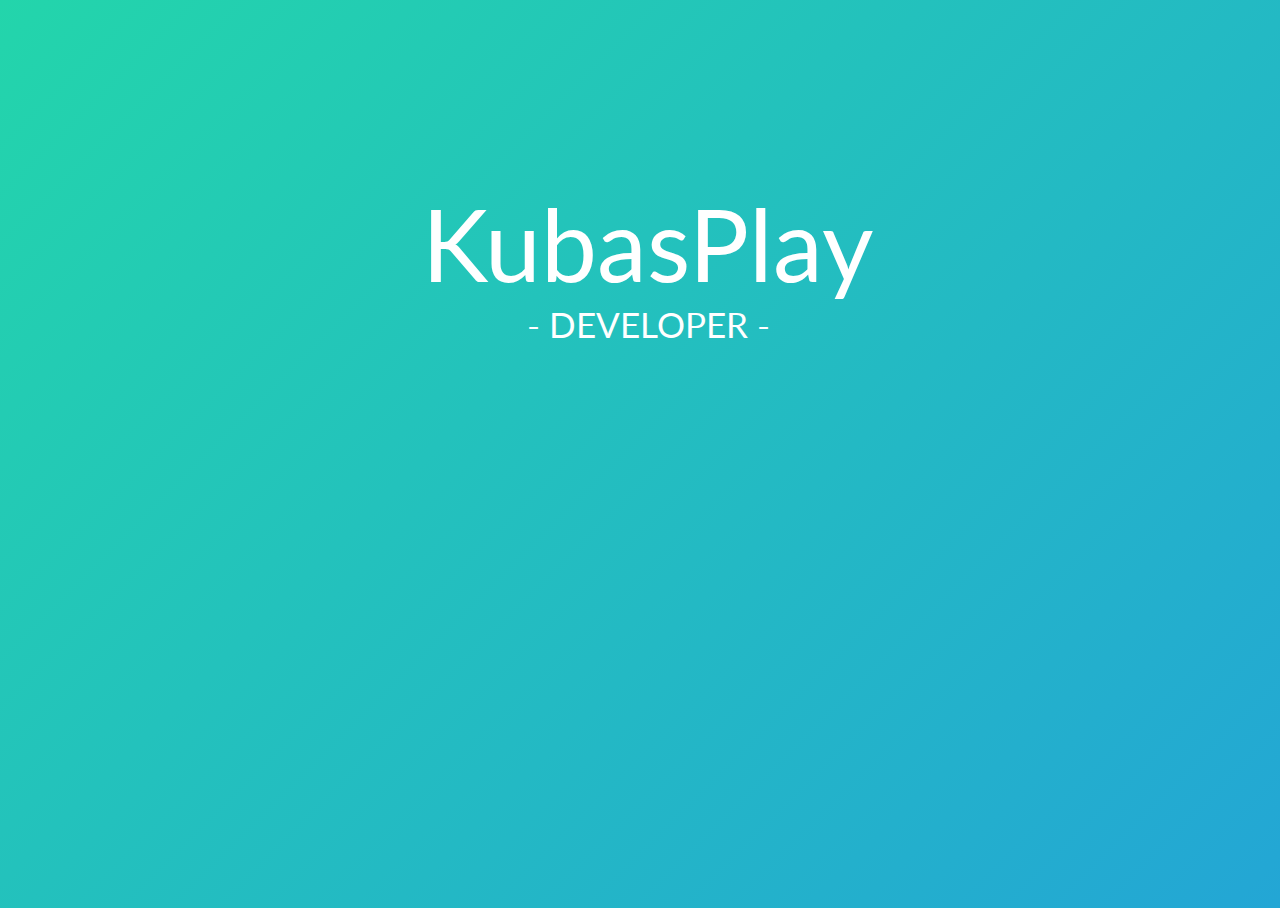
<file: index.html>
<!DOCTYPE html>
<html lang="pl">
<head>
<link rel="stylesheet" href="style.css">
<link href='https://fonts.googleapis.com/css?family=Lato' rel='stylesheet'>
<title>KubasPlay DEV</title>
</head>

<body>
</br></br></br></br></br></br>
<center>
	<h1>KubasPlay</h1>
	<h3>- DEVELOPER -</h3>

</center>


</body>
</html>
</file>
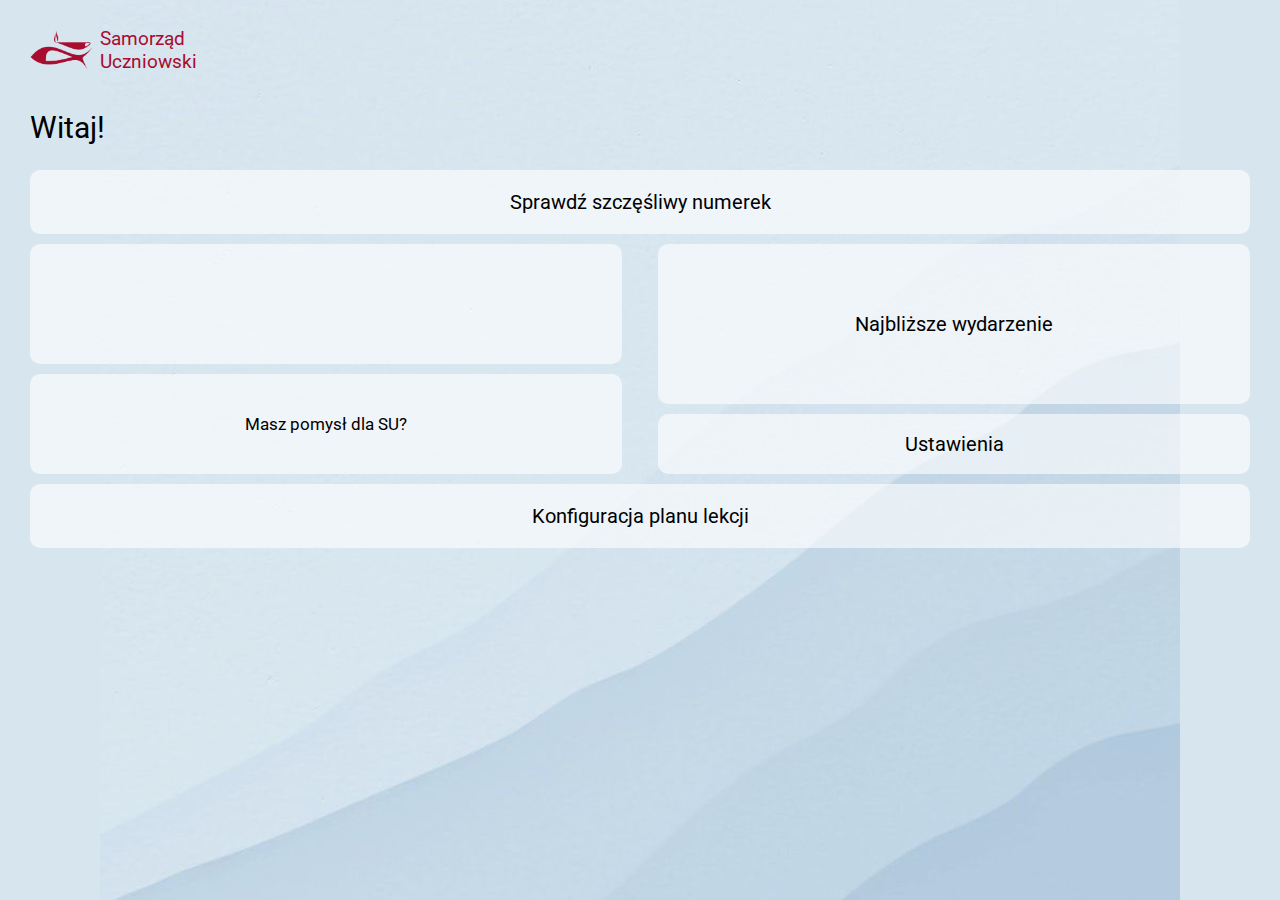
<file: IPSU/index.html>
<!DOCTYPE html>
<html lang="pl">

<head>
    <link rel="stylesheet" href="style.css">
    <meta name="viewport" content="width=device-width, initial-scale=1.0">
    <link rel="preconnect" href="https://fonts.googleapis.com">
    <link rel="preconnect" href="https://fonts.gstatic.com" crossorigin>
    <link href="https://fonts.googleapis.com/css2?family=Roboto:wght@100;300&display=swap" rel="stylesheet">
</head>

<body onLoad="loadBoxes();">

<div class="logo" id="logo">
    <img src="logo.png" height="100%">
    <p>Samorząd<br>Uczniowski</p>
</div>

<div class="boxes" id="boxes">
    <div class="user-data" id="user-data">
        Witaj!
    </div>

    <div class="wide-box" id="szczesliwynumerek" onClick="openModal('szczesliwynumerek-page');">
        Sprawdź szczęśliwy numerek
    </div>

    <div class="wrapper">
        <div class="left">
            <div class="box1" id="lekcja">
                
            </div>
            <div class="box2" id="propozycje">
                Masz pomysł dla SU?
            </div>
        </div>

        <div class="right">
            <div class="box3" id="kalendarz">
                Najbliższe wydarzenie
            </div>
            <div class="box4" id="ustawienia" onClick="openModal('settings-page');">
                Ustawienia
            </div>
        </div>
    </div>

    <div class="wide-box" id="timetable-config" onClick="openModal('timetable-config-page');">
        Konfiguracja planu lekcji
    </div>

</div>

<div class="modal" id="settings-page">
    <div class="modal-content">
        <div class="modal-heading">
            <img src="close.png" onClick="closeModal();">
            <p>Ustawienia</p>
        </div>
        <h2>Informacje o Tobie</h2>
        <h3>Dodaj swoje imię, nazwisko oraz klasę, aby otrzymywać bardziej spersonalizowane informacje.</h3>
        <form onSubmit="return changeData();">
            <input type="text" class="text-input" id="fname" placeholder="Imię" autocomplete="off" required><br>
            <input type="text" class="text-input" id="sname" placeholder="Nazwisko" autocomplete="off" required><br>
            <select class="text-input" id="class" required>
                <option value="none" selected hidden>- Wybierz klasę -</option>
                <option value="7a">7a</option>
                <option value="8a">8a</option>
                <option value="8b">8b</option>
                <option value="1lo">1 LO</option>
                <option value="2lo">2 LO</option>
                <option value="3lo">3 LO</option>
                <option value="4lo">4 LO</option>
            </select><br>
            <center>
                <input type="submit" value="Zapisz" class="save-btn">
                <p class="datareset" onClick="resetData();">Zresetuj wszystkie dane</p>
            </center>
        </form>
    </div>
</div>

<div class="modal" id="szczesliwynumerek-page">
    <div class="modal-content">
        <div class="modal-heading">
            <img src="close.png" onClick="closeModal();">
            <p>Szczęśliwy numerek</p>
        </div>
        <div id="lnToday"></div>
        <div id="lnTomorrow"></div>
        <center>
        <br>
        <h3 id="tomorrowsln">Szczęśliwe numerki na następny dzień<br>po godz. 15:00</h3>
        </center>
    </div>
</div>

<div class="modal" id="timetable-config-page">
    <div class="modal-content">
        <div class="modal-heading">
            <img src="close.png" onClick="closeModal();">
            <p>Konfiguracja</p>
        </div>
        <h2>Konfiguracja planu lekcji</h2>
        <h3>Spójrz na plan lekcji i wybierz wszystkie grupy, do których należysz</h3>
    </div>
</div>

</body>




</html>

<script src="luckynumbers.js"></script>

<script>
var today = new Date();
var tomorrow = new Date(today)
tomorrow.setDate(tomorrow.getDate() + 1)

hour = today.getHours();
dd = String(today.getDate()).padStart(2, '0');
mm = String(today.getMonth() + 1).padStart(2, '0'); //January is 0!
yyyy = today.getFullYear();
today = dd + '.' + mm + '.' + yyyy;

dd = String(tomorrow.getDate()).padStart(2, '0');
mm = String(tomorrow.getMonth() + 1).padStart(2, '0'); //January is 0!
yyyy = tomorrow.getFullYear();
tomorrow = dd + '.' + mm + '.' + yyyy;


luckynumbers = JSON.parse(luckynumbers);

if (luckynumbers[today] != undefined) {
    ln = luckynumbers[today]
    lnToday = "<h2>"+today+"</h2> <table> <tr> <td>7A</td> <td>"+ln["7a"]+"</td> </tr> <tr> <td>8A</td> <td>"+ln["8a"]+"</td> </tr> <tr> <td>8B</td> <td>"+ln["8b"]+"</td> </tr> <tr> <td>1 LO</td> <td>"+ln["1lo"]+"</td> </tr> <tr> <td>2 LO</td> <td>"+ln["2lo"]+"</td> </tr> <tr> <td>3 LO</td> <td>"+ln["3lo"]+"</td> </tr> <tr> <td>4 LO</td> <td>"+ln["4lo"]+"</td> </tr> </table>"
} else {
    lnToday = "<h2><center>Dzisiaj nie ma szczęśliwych numerków!</center></h2>"
}
if (luckynumbers[tomorrow] != undefined && hour >= 15) {
    ln = luckynumbers[tomorrow]
    lnTomorrow = "<h2>"+tomorrow+"</h2> <table> <tr> <td>7A</td> <td>"+ln["7a"]+"</td> </tr> <tr> <td>8A</td> <td>"+ln["8a"]+"</td> </tr> <tr> <td>8B</td> <td>"+ln["8b"]+"</td> </tr> <tr> <td>1 LO</td> <td>"+ln["1lo"]+"</td> </tr> <tr> <td>2 LO</td> <td>"+ln["2lo"]+"</td> </tr> <tr> <td>3 LO</td> <td>"+ln["3lo"]+"</td> </tr> <tr> <td>4 LO</td> <td>"+ln["4lo"]+"</td> </tr> </table>"
    document.getElementById("tomorrowsln").innerHTML = "";
} else if (luckynumbers[tomorrow] != undefined) {
    document.getElementById("tomorrowsln").innerHTML = "Szczęśliwe numerki na następny dzień<br>po godz. 15:00";
    lnTomorrow = ""
} else {
    lnTomorrow = ""
    document.getElementById("tomorrowsln").innerHTML = "";
}

if (luckynumbers[today] == undefined && luckynumbers[tomorrow] == undefined) {
    lnToday = "<h2><center>Brak szczęśliwych numerków!</center></h2>"
    lnTomorrow = ""
    document.getElementById("tomorrowsln").innerHTML = "";
}

document.getElementById("lnToday").innerHTML = lnToday;
document.getElementById("lnTomorrow").innerHTML = lnTomorrow;

if (localStorage.getItem("fname") != null) {
    document.getElementById("user-data").innerHTML = "Witaj, "+localStorage.getItem("fname")+"!";
    document.getElementById("fname").value = localStorage.getItem("fname") 
}
if (localStorage.getItem("sname") != null) {
    document.getElementById("sname").value = localStorage.getItem("sname");
}
if (localStorage.getItem("class") != null) {
    document.getElementById("class").value = localStorage.getItem("class");
}

function loadBoxes() {
    document.getElementById("boxes").style.opacity = "100%";
}

function openModal(modalName) {
    modal = document.getElementById(modalName);
    modal.style.display = "block";
}

function closeModal() {
    modal.style.display = "none";
}

window.onclick = function(event) {
  if (event.target == modal) {
    modal.style.display = "none";
  }
}

function changeData() {
    localStorage.setItem("fname", document.getElementById("fname").value);
    localStorage.setItem("sname", document.getElementById("sname").value);
    localStorage.setItem("class", document.getElementById("class").value);
    closeModal();
    window.location.reload();
}

function resetData() {
    if (confirm("Czy na pewno chcesz usunąć wszystkie dane?")) {
        localStorage.removeItem("fname");
        localStorage.removeItem("sname");
        localStorage.removeItem("class");
        window.location.reload();
    }
}


</script>
</file>
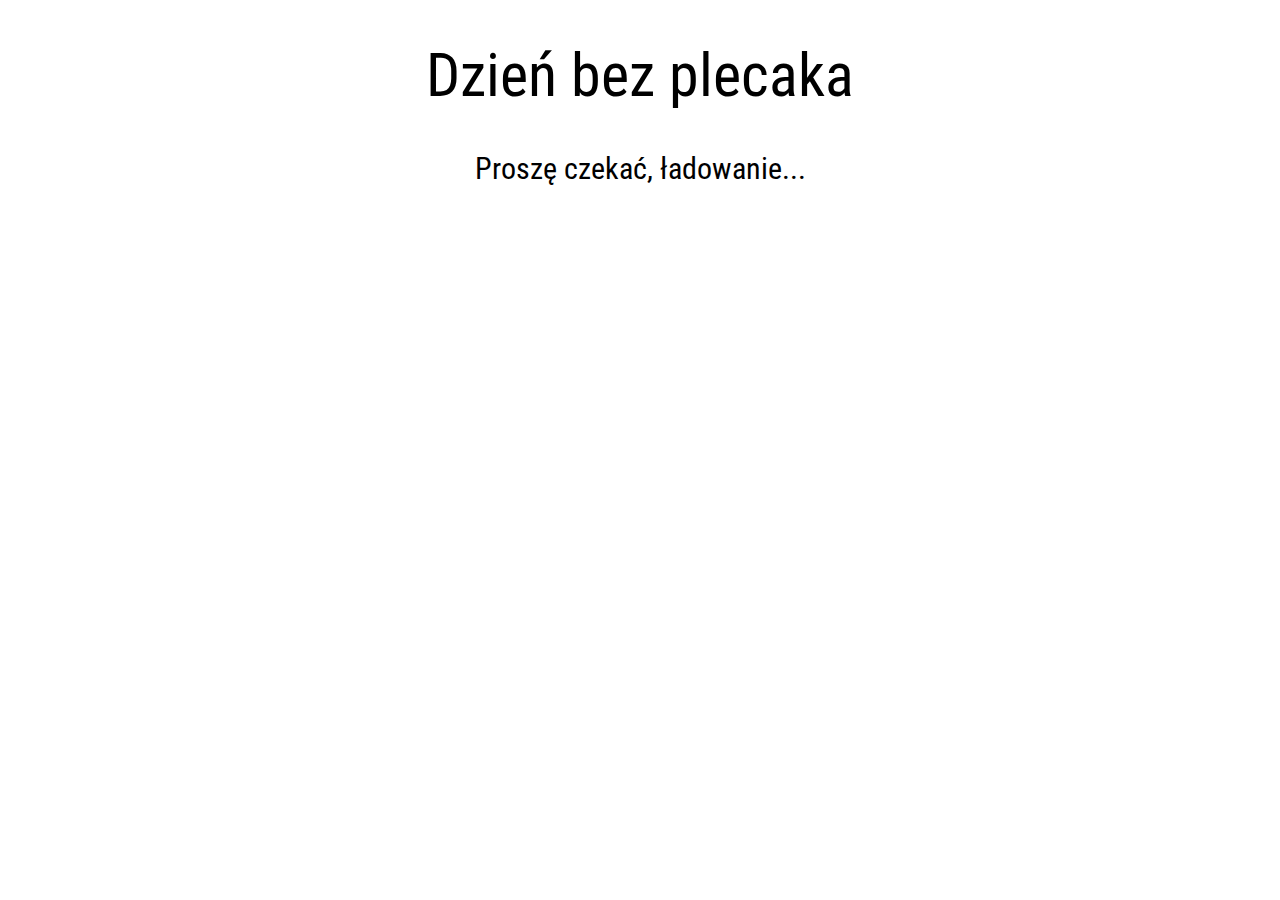
<file: katolik/index.html>
<!DOCTYPE html>
<html>
<head>
    <link rel="icon" type="image/x-icon" href="icon.png">
    <link rel="stylesheet" href="style.css">
    <link rel="preconnect" href="https://fonts.googleapis.com">
    <link rel="preconnect" href="https://fonts.gstatic.com" crossorigin>
    <link href="https://fonts.googleapis.com/css2?family=Caveat&family=Roboto+Condensed&display=swap" rel="stylesheet">
    <title>Samorząd Uczniowski</title>
</head>

<body>
    <center>
        <h1>Dzień bez plecaka</h1>
        <h2 id="first-heading2">Proszę czekać, ładowanie...</h2>
    <select id="class" class="form-input" onChange="dataChange();">
        <option value="c7A">7A</option>
        <option value="c7B">7B</option>
        <option value="c7C">7C</option>
        <option value="c8A">8A</option>
        <option value="c8B">8B</option>
        <option value="c8C">8C</option>
        <option value="c1NLO">1 LO</option>
        <option value="c2NLO">2 LO</option>
        <option value="c3NLO">3 LO</option>
        <option value="c3LO">3 LO (maturzyści)</option>
      </select>



    </center>
</body>
</html>


<script>
jsonData = "";
document.getElementById("class").style.display = "none";
loadData();

function loadData() {
    let req = new XMLHttpRequest();

    req.onreadystatechange = () => {
    if (req.readyState == XMLHttpRequest.DONE) {
        console.log(req.responseText);
        jsonData = JSON.parse(req.responseText);
        //console.log(jsonData["c7A"][0]);
        document.getElementById("class").style.display = "initial";
        document.getElementById("first-heading2").innerHTML = "Wybierz klasę"
    }
    };

    req.open("GET", "https://api.jsonbin.io/v3/b/623b668da703bb674932ec41/latest", true);
    req.setRequestHeader("X-Master-Key", "$2b$10$8/p/2J/76YYKqYgYberDEO56NTs5a5k6wOlsRtqGlLJmvwdIAi75G");
    req.setRequestHeader("X-Bin-Meta", "false");
    req.send();
}

function dataChange() {

}
</script>
</file>
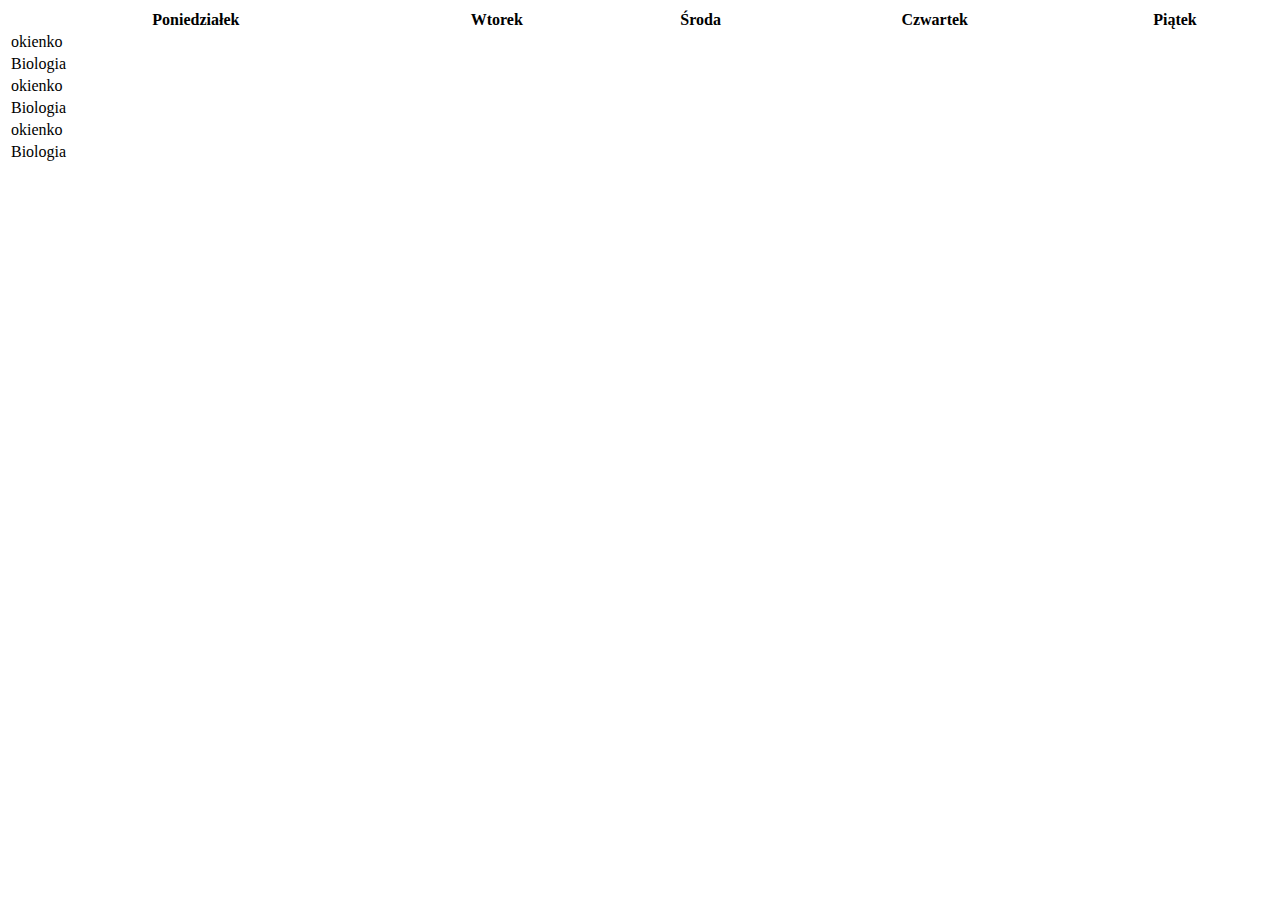
<file: IPSU/Generator planu lekcji/index.html>
<html>
<head>

</head>

<body>
<table width="100%">
    <tr>
        <th id="0">Poniedziałek</th>
        <th>Wtorek</th>
        <th>Środa</th>
        <th>Czwartek</th>
        <th>Piątek</th>
    </tr>
    <tr>
        <td id="1"></td>
        <td id="10"></td>
        <td id="19"></td>
        <td id="28"></td>
        <td id="37"></td>
    </tr>
    <tr>
        <td id="2"></td>
        <td id="11"></td>
        <td id="20"></td>
        <td id="29"></td>
        <td id="38"></td>
    </tr>
    <tr>
        <td id="3"></td>
        <td id="12"></td>
        <td id="21"></td>
        <td id="30"></td>
        <td id="39"></td>
    </tr>
    <tr>
        <td id="4"></td>
        <td id="13"></td>
        <td id="22"></td>
        <td id="31"></td>
        <td id="40"></td>
    </tr>
    <tr>
        <td id="5"></td>
        <td id="14"></td>
        <td id="23"></td>
        <td id="32"></td>
        <td id="41"></td>
    </tr>
    <tr>
        <td id="6"></td>
        <td id="15"></td>
        <td id="24"></td>
        <td id="33"></td>
        <td id="42"></td>
    </tr>
    <tr>
        <td id="7"></td>
        <td id="16"></td>
        <td id="25"></td>
        <td id="34"></td>
        <td id="43"></td>
    </tr>
    <tr>
        <td id="8"></td>
        <td id="17"></td>
        <td id="26"></td>
        <td id="35"></td>
        <td id="44"></td>
    </tr>
    <tr>
        <td id="9"></td>
        <td id="18"></td>
        <td id="27"></td>
        <td id="36"></td>
        <td id="45"></td>
    </tr>
</table>


</body>


</html>

<script>
data_2lo = {
    "biol2": [2, 4, 6]
}
timetable = ["Poniedziałek"]
console.log(timetable);
console.log(data_2lo["biol2"])
data_2lo["biol2"].forEach(lessonNo => timetable[lessonNo] = "Biologia");
console.log(timetable);

for (let i = 0; i < timetable.length; i++) {
    if (timetable[i] != undefined) {
        document.getElementById(String(i)).innerHTML = timetable[i];
    } else {
        document.getElementById(String(i)).innerHTML = "okienko"
    }
}

</script>
</file>
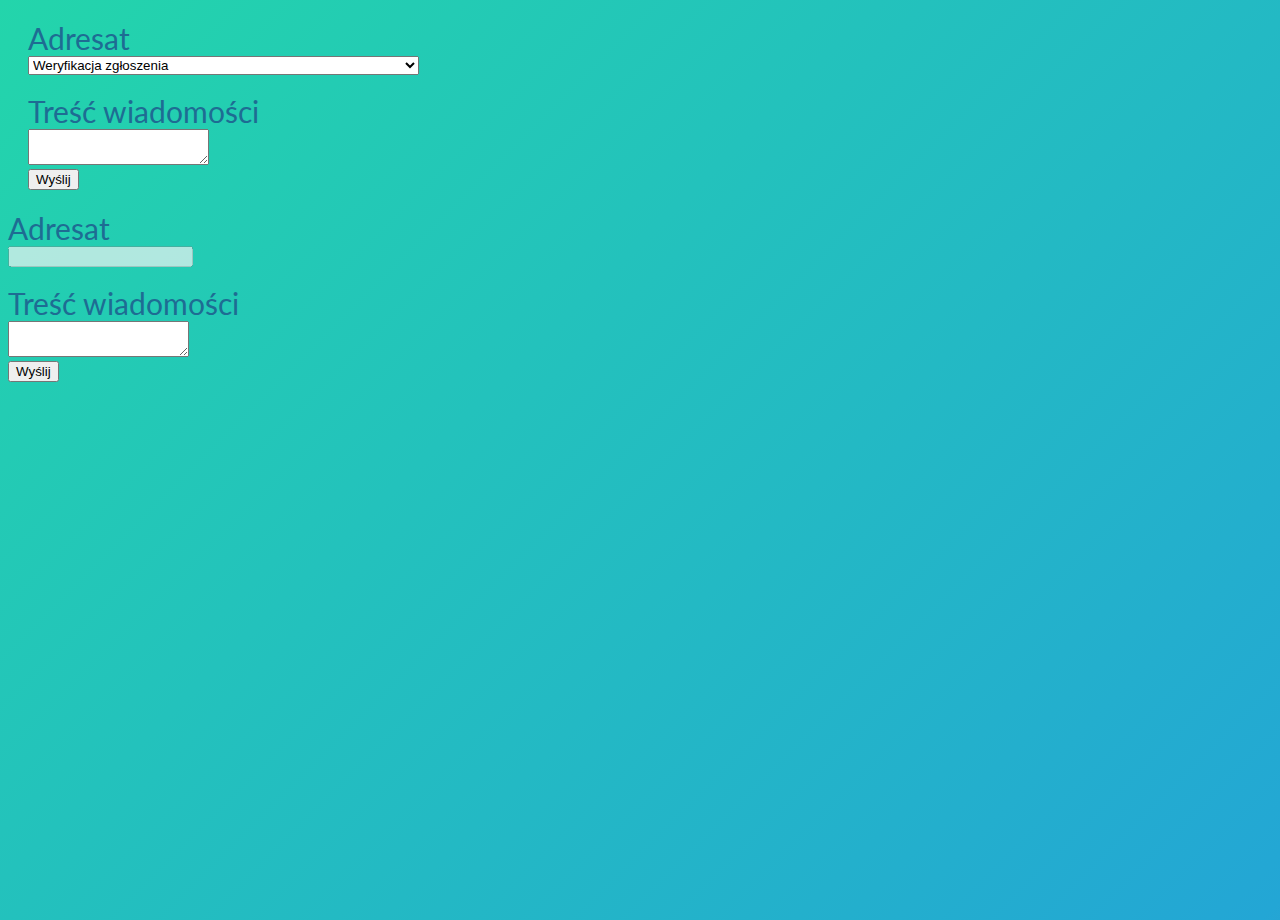
<file: message-generator.html>
<!DOCTYPE html>
<html lang="pl">
<head>
<link rel="stylesheet" href="style.css">
<link href='https://fonts.googleapis.com/css?family=Lato' rel='stylesheet'>
<title>SRS 2.0 - Generator wiadomości</title>
<link rel="icon" type="image/x-icon" href="https://i.imgur.com/G9xBmvt.png">
</head>
<body>


<div style="margin: 20px;">
    <h2>Adresat</h2>
    <select id="adresat" class="message-gen-input">
        <option value="Status 1">Weryfikacja zgłoszenia</option>
        <option value="Status 2">Zgłoszenie zweryfikowane, oczekiwanie na rekrutację głosową</option>
        <option value="Status 3">Weryfikacja rekrutacji głosowej</option>
        <option value="Status 4">Rekrutacja głosowa ukończona</option>
        <option value="Status 5">Oczekiwanie na wypełnienie testu</option>
        <option value="Status 6">Test ukończony</option>
        <option value="Status 7">Przyjęto do administracji</option>
        <option value="Status 8">Niezakwalifikowano do dalszych etapów</option>
      </select>
    </br></br>
    <h2>Treść wiadomości</h2>
    <textarea name="message" id="wiadomosc" class="message-gen"></textarea>
    </br>
    <input type="button" class="message-gen-button" value="Wyślij" onClick="sendMsg();">
</div>


    <h2>Adresat</h2>
    <input id="adresat" class="message-gen-input" disabled>
    </br></br>
    <h2>Treść wiadomości</h2>
    <textarea name="message" id="wiadomosc" class="message-gen"></textarea>
    </br>
    <input type="button" class="message-gen-button" value="Wyślij" onClick="sendMsg();">



    


</body>
</html>

<script>

</script>
</file>
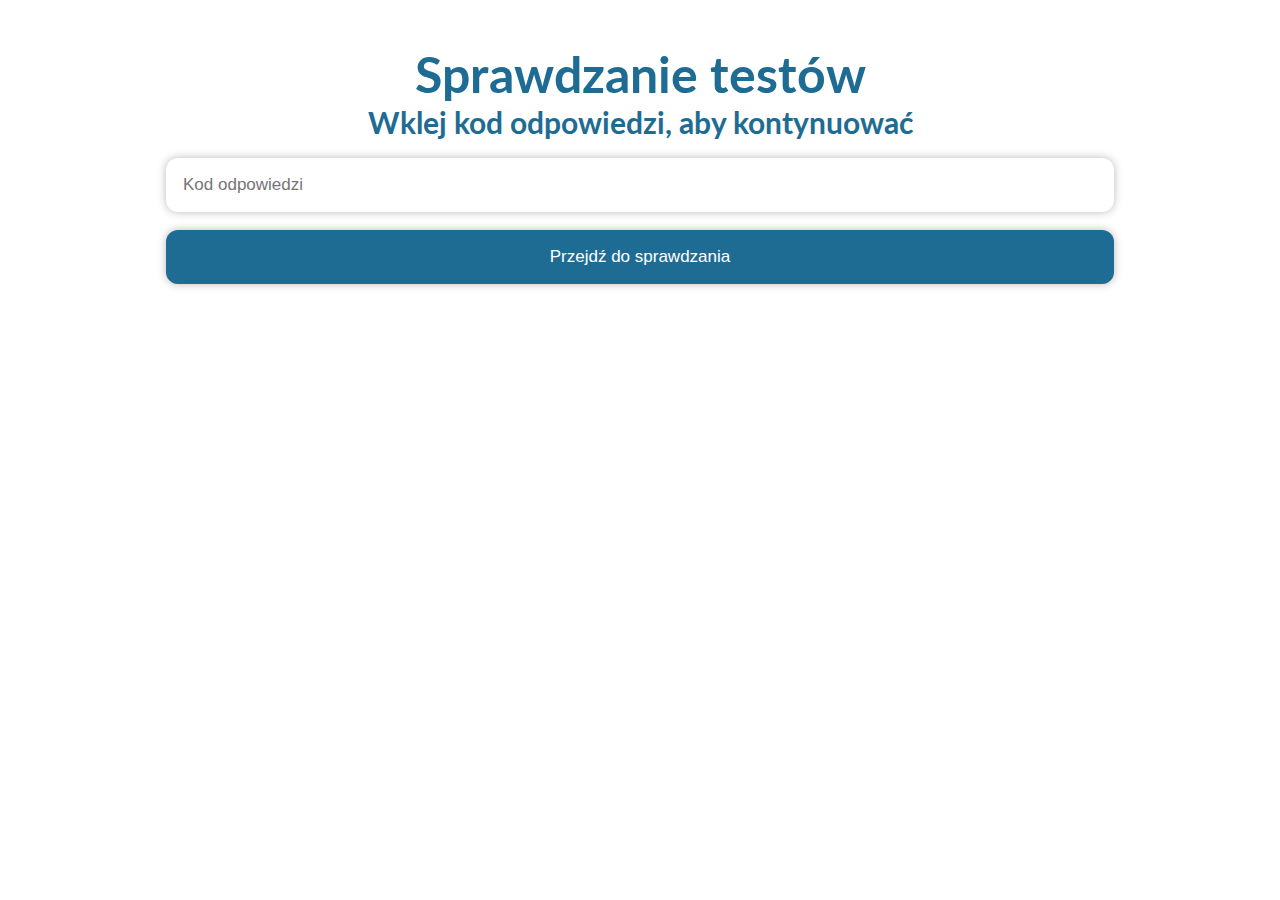
<file: test-check.html>
<html>
<head>
	<link rel="preconnect" href="https://fonts.gstatic.com">
	<link href="https://fonts.googleapis.com/css2?family=Lato:wght@300&display=swap" rel="stylesheet">
</head>
<body>
<style>
.css-input {
     padding: 17px;
     font-size: 17px;
     border-width: 0px;
     border-color: #CCCCCC;
     background-color: #FFFFFF;
     color: #000000;
     border-style: hidden;
     border-radius: 12px;
     box-shadow: 0px 0px 9px rgba(66,66,66,.37);
     text-shadow: 0px 0px 0px rgba(66,66,66,.0);
	 width: 75%;
}
.css-input:focus {
     outline:none;
}
.css-button {
     padding: 17px;
     font-size: 17px;
     border-width: 0px;
     border-color: #CCCCCC;
     background-color: #1e6c93;
     color: #ffffff;
     border-style: hidden;
     border-radius: 12px;
     box-shadow: 0px 0px 9px rgba(66,66,66,.37);
     text-shadow: 0px 0px 0px rgba(66,66,66,.0);
	 width: 75%;
}
.css-button:focus {
     outline:none;
}
h1 {
	font-family: 'Lato', sans-serif;
	font-size: 50px;
	color: #1e6c93;
	margin: 0px;
}
h2 {
	font-family: 'Lato', sans-serif;
	font-size: 30px;
	color: #1e6c93;
	margin: 0px;
}
</style>
<center>
</br></br>
<h1>Sprawdzanie testów</h1>
<h2>Wklej kod odpowiedzi, aby kontynuować</h2>
</br>
<form name="search" onsubmit="return checkCode()" >
	<input type="text" class="css-input" name="inputcode" title="Wprowadź kod odpowiedzi" placeholder="Kod odpowiedzi" required />
	<br>
	<br>
	<input type="submit" name="Submit" class="css-button" value="Przejdź do sprawdzania"/>
</form>

</center>
</body>
</html>


<script>
	var inputowyklucz = "";
	var startingcode = "<html> <head> <style> h1 { font-family: 'Lato', sans-serif; font-size: 50px; color: #1e6c93; margin: 0px; } h2 { font-family: 'Lato', sans-serif; font-size: 30px; color: #1e6c93; margin: 0px; } h3 { font-family: 'Lato', sans-serif; font-size: 20px; color: #1e6c93; margin: 0px; } p { font-family: 'Lato', sans-serif; font-size: 15px; color: #808080; margin: 0px; cursor: pointer; } a { text-decoration: none; } .form-input { padding: 17px; font-size: 17px; border-width: 0px; border-color: #CCCCCC; background-color: #FFFFFF; color: #000000; border-style: none; border-radius: 12px; box-shadow: 0px 0px 9px rgba(66,66,66,.37); text-shadow: 0px 0px 0px rgba(66,66,66,.0); width: 50%; height: 60px; } .form-input:focus { outline:none; } .form-input2 { padding: 17px; font-size: 17px; border-width: 0px; border-color: #CCCCCC; background-color: #FFFFFF; color: #000000; border-style: none; border-radius: 12px; box-shadow: 0px 0px 9px rgba(66,66,66,.37); text-shadow: 0px 0px 0px rgba(66,66,66,.0); width: 60px; height: 60px; } .form-input2:focus { outline:none; } </style> </head> <body>";
	var numerzgloszenia = "";
	var kodp = "";
	var wynik = 0;
	var wynikopen = 0;
	var myObj = "";
	var zmienionykod = "";
	var pointscode = ["x", "x", "x", "x", "x", "x", "x", "x", "x", "x", "x", "x", "x", "x", "x", "x"]
	var answercode = "";
	var testid = "";
	
	function checkCode() {
		inputowyklucz = document.getElementsByName('inputcode')[0].value;
		inputowyklucz = inputowyklucz.split(':')
		numerzgloszenia = inputowyklucz[0]
		testid = numerzgloszenia
		document.write(startingcode);
		document.write("</br><h1>Sprawdzanie testu</h1><h2>nr "+numerzgloszenia+"</h2>");
		kodp = inputowyklucz[1].slice(1);
		answercode = kodp
		kodp = kodp.split(';');
		console.log(answercode);
		document.write("</br>");
		
		//Pytania zamknięte: 0, 1, 2, 10, 11, 12, 13, 14, 15
		//Pytania otwarte: 3, 4, 5, 6, 7, 8, 9
		//b;a;c;!modlogs;!mute;!kick;!warnings;!ban;!warn;!unwarn;a;c;a;b;a;d
		
		if (kodp[0] == "b") {
			wynik = wynik + 5
			pointscode[1] = "v"
		} else {
			pointscode[1] = "x"
		}
		if (kodp[1] == "a") {
			wynik = wynik + 5
			pointscode[2] = "v"
		} else {
			pointscode[2] = "x"
		}
		if (kodp[2] == "c") {
			wynik = wynik + 5
			pointscode[3] = "v"
		} else {
			pointscode[3] = "x"
		}
		if (kodp[10] == "a") {
			wynik = wynik + 5
			pointscode[11] = "v"
		} else {
			pointscode[11] = "x"
		}
		if (kodp[11] == "c") {
			wynik = wynik + 5
			pointscode[12] = "v"
		} else {
			pointscode[12] = "x"
		}
		if (kodp[12] == "a") {
			wynik = wynik + 10
			pointscode[13] = "v"
		} else {
			pointscode[13] = "x"
		}
		if (kodp[13] == "b") {
			wynik = wynik + 10
			pointscode[14] = "v"
		} else {
			pointscode[14] = "x"
		}
		if (kodp[14] == "a") {
			wynik = wynik + 10
			pointscode[15] = "v"
		} else {
			pointscode[15] = "x"
		}
		if (kodp[15] == "d") {
			wynik = wynik + 10
			pointscode[16] = "v"
		} else {
			pointscode[16] = "x"
		}
		
		
		document.write("<h3>Pytania zamknięte: "+wynik+" pkt.</h3></br><h3>Odpowiedzi w pyt. otw.:</h3>");
		document.write("<h3>!modlogs - "+kodp[3]+'<input type="checkbox" onchange="return updatePoints()" id="que4" value="v"></h3>');
		document.write("<h3>!mute - "+kodp[4]+'<input type="checkbox" onchange="return updatePoints()" id="que5" value="v"></h3>');
		document.write("<h3>!kick - "+kodp[5]+'<input type="checkbox" onchange="return updatePoints()" id="que6" value="v"></h3>');
		document.write("<h3>!warnings - "+kodp[6]+'<input type="checkbox" onchange="return updatePoints()" id="que7" value="v"></h3>');
		document.write("<h3>!ban - "+kodp[7]+'<input type="checkbox" onchange="return updatePoints()" id="que8" value="v"></h3>');
		document.write("<h3>!warn - "+kodp[8]+'<input type="checkbox" onchange="return updatePoints()" id="que9" value="v"></h3>');
		document.write("<h3>!unwarn - "+kodp[9]+'<input type="checkbox" onchange="return updatePoints()" id="que10" value="v"></h3>');
		document.write("</br></br>");
		//document.write('<h2>Poprawnych odp. w pyt. otw.:  <input type="text" onchange="updatePoints()" class="form-input2" name="openq" title="Wprowadź ilość prawidłowych odpowiedzi w pytaniach otwartych" autocomplete="off" required /></h2>');
		document.write('<h2 id="wynikupdating">Przyznam: '+wynik+' pkt.</h2>');
		document.write('</br><input type="submit" onclick="sendPoints()" value="Zatwierdź">');
		
		return false;
	
	}
	
	function updatePoints() {
		wynikopen = 0;
		if (document.getElementById("que4").checked) {
			wynikopen = wynikopen + 5
			pointscode[4] = "v"
		} else {
			pointscode[4] = "x"
		}
		if (document.getElementById("que5").checked) {
			wynikopen = wynikopen + 5
			pointscode[5] = "v"
		} else {
			pointscode[5] = "x"
		}
		if (document.getElementById("que6").checked) {
			wynikopen = wynikopen + 5
			pointscode[6] = "v"
		} else {
			pointscode[6] = "x"
		}
		if (document.getElementById("que7").checked) {
			wynikopen = wynikopen + 5
			pointscode[7] = "v"
		} else {
			pointscode[7] = "x"
		}
		if (document.getElementById("que8").checked) {
			wynikopen = wynikopen + 5
			pointscode[8] = "v"
		} else {
			pointscode[8] = "x"
		}
		if (document.getElementById("que9").checked) {
			wynikopen = wynikopen + 5
			pointscode[9] = "v"
		} else {
			pointscode[9] = "x"
		}
		if (document.getElementById("que10").checked) {
			wynikopen = wynikopen + 5
			pointscode[10] = "v"
		} else {
			pointscode[10] = "x"
		}
		wynikopen = wynikopen + wynik
		document.getElementById("wynikupdating").innerHTML = "Przyznam: "+wynikopen+" pkt."
		return false;
	}
	
	function sendPoints() {
		pointscode[0] = wynikopen
		console.log(pointscode);
		document.body.innerHTML = '';
		document.write(startingcode);
		document.write("</br><h2>Wysyłam...</h2>");
		let req = new XMLHttpRequest();

		req.onreadystatechange = () => {
		  if (req.readyState == XMLHttpRequest.DONE) {
			//console.log(req.responseText);
			
			myObj = req.responseText;
			var kodjson = myObj.toString();
			var myArr = kodjson.split('"');
			var liczek = 3;
			var wartosc = 1;
			var database = "";
			var completed = "no";
			var statusdowpisania = "";
			zmienionykod = "{";
			console.log(myArr);
			while (wartosc == 1) {
				if (myArr[liczek] == undefined) {
					wartosc = 0;
				} else {
					if (liczek > 3) {
						zmienionykod = zmienionykod + ",";
					}
					database = myArr[liczek].split(';');
					//database[0]: numer zgloszenia
					//database[1]: ID uzytkownika
					//database[2]: powod rekrutacji
					//database[3]: status
					statusdowpisania = database[3];
					if (database[0] == numerzgloszenia) {
						if (database[3] == "5") {
							completed = "yes";
							statusdowpisania = "6";
						}
						id = database[1];
					}
					console.log(myArr[liczek]);
					database = myArr[liczek].split(';');
					if (numerzgloszenia == database[0]) {
						zmienionykod = zmienionykod + '"'+database[0]+'":"'+database[0]+';'+database[1]+';&test'+wynikopen+';'+database[3]+'"';
					} else {
						zmienionykod = zmienionykod + '"'+database[0]+'":"'+database[0]+';'+database[1]+';'+database[2]+';'+database[3]+'"';
					}
			
				}
				liczek = liczek + 4;
			
			}
			zmienionykod = zmienionykod + "}"
			console.log(zmienionykod);
			let req1 = new XMLHttpRequest();

			req1.onreadystatechange = () => {
			  if (req.readyState == XMLHttpRequest.DONE) {
				console.log(req1.responseText);
				document.body.innerHTML = '';
				document.write(startingcode);
				document.write('</br><h2>Pomyślnie wysłano!</h2><p onclick="return makeResultDoc()">Generuj kod</p>');
				console.log("tu sie konczy moja praca");
				
			  }
			};

			req1.open("PUT", "https://api.jsonbin.io/v3/b/60ff0e11a917050205d0b1ef", true);
			req1.setRequestHeader("Content-Type", "application/json");
			req1.setRequestHeader("X-Master-Key", "$2b$10$wDQbBzlc1GBK6XkqSrW9aei79metAp/csVF/kootvfC/LfIpwy8NS");
			req1.send(zmienionykod);
			
		  }
		};

		req.open("GET", "https://api.jsonbin.io/v3/b/60ff0e11a917050205d0b1ef/latest", true);
		req.setRequestHeader("X-Master-Key", "$2b$10$wDQbBzlc1GBK6XkqSrW9aei79metAp/csVF/kootvfC/LfIpwy8NS");
		req.setRequestHeader("X-BIN-META", "false");
		req.send();
	
	}
	
	function makeResultDoc() {
		pointscode = pointscode[0]+';'+pointscode[1]+';'+pointscode[2]+';'+pointscode[3]+';'+pointscode[4]+';'+pointscode[5]+';'+pointscode[6]+';'+pointscode[7]+';'+pointscode[8]+';'+pointscode[9]+';'+pointscode[10]+';'+pointscode[11]+';'+pointscode[12]+';'+pointscode[13]+';'+pointscode[14]+';'+pointscode[15]+';'+pointscode[16]
		document.write('</br><input type="text" value="'+testid+": "+answercode+":"+pointscode+'" id="myInput" >');
		
		/* Get the text field */
		  var copyText = document.getElementById("myInput");

		  /* Select the text field */
		  copyText.select();
		  copyText.setSelectionRange(0, 99999); /* For mobile devices */

		   /* Copy the text inside the text field */
		  navigator.clipboard.writeText(copyText.value);

		  /* Alert the copied text */
		  //window.open("https://sites.google.com/view/seebixolandia/recruitment/test/moreinfo","_blank")
			document.write('<h2>Skopiuj powyższy kod</h2><a href="https://kubasplay.github.io/test-report.html" target="_blank"><h2>Kliknij tu, aby wygenerować raport</h2></a>');
		
		return false;
	}
	

</script>
</file>
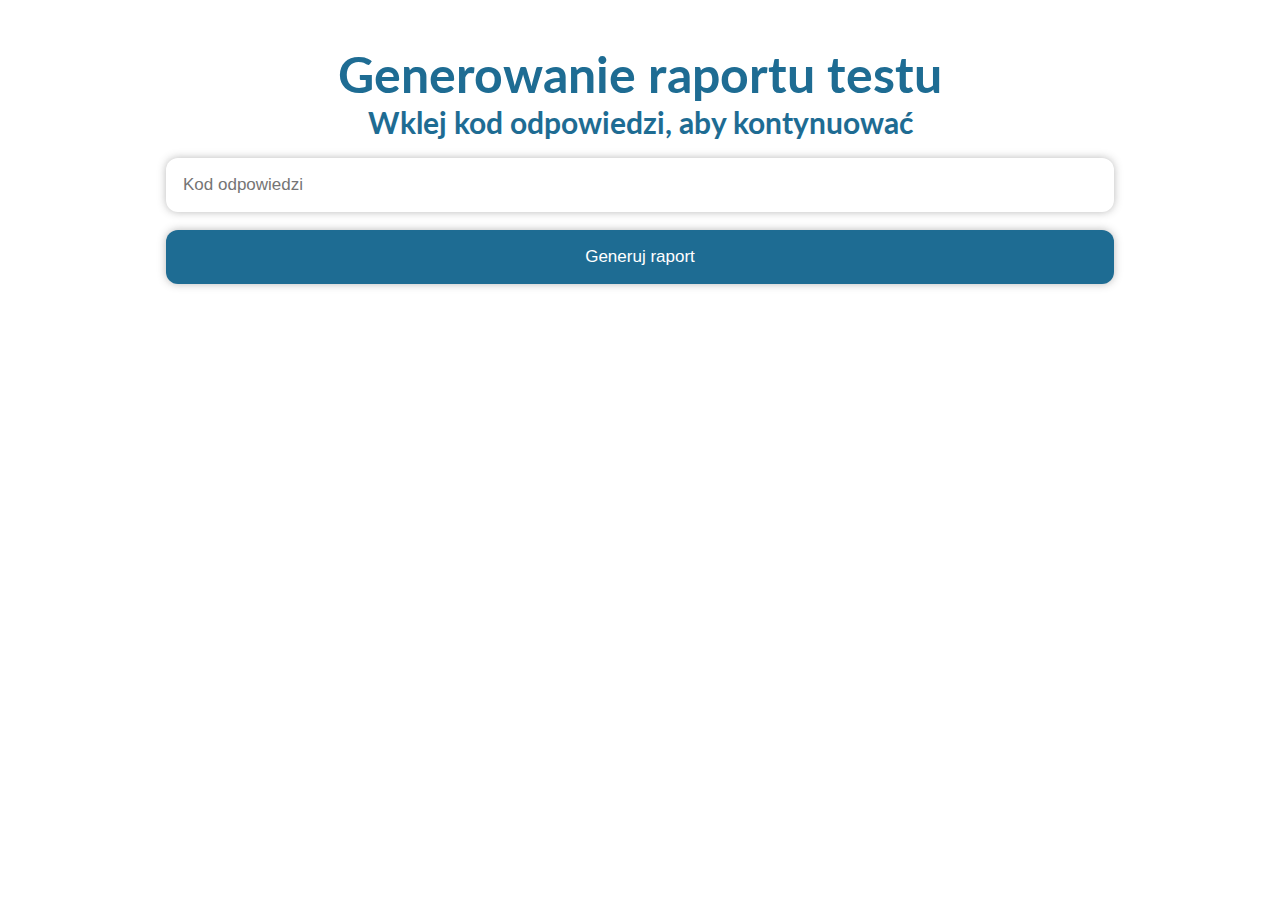
<file: test-report.html>
<html>
<head>
	<link rel="preconnect" href="https://fonts.gstatic.com">
	<link href="https://fonts.googleapis.com/css2?family=Lato:wght@300&display=swap" rel="stylesheet">
</head>
<body>
<style>
.css-input {
     padding: 17px;
     font-size: 17px;
     border-width: 0px;
     border-color: #CCCCCC;
     background-color: #FFFFFF;
     color: #000000;
     border-style: hidden;
     border-radius: 12px;
     box-shadow: 0px 0px 9px rgba(66,66,66,.37);
     text-shadow: 0px 0px 0px rgba(66,66,66,.0);
	 width: 75%;
}
.css-input:focus {
     outline:none;
}
.css-button {
     padding: 17px;
     font-size: 17px;
     border-width: 0px;
     border-color: #CCCCCC;
     background-color: #1e6c93;
     color: #ffffff;
     border-style: hidden;
     border-radius: 12px;
     box-shadow: 0px 0px 9px rgba(66,66,66,.37);
     text-shadow: 0px 0px 0px rgba(66,66,66,.0);
	 width: 75%;
}
.css-button:focus {
     outline:none;
}
h1 {
	font-family: 'Lato', sans-serif;
	font-size: 50px;
	color: #1e6c93;
	margin: 0px;
}
h2 {
	font-family: 'Lato', sans-serif;
	font-size: 30px;
	color: #1e6c93;
	margin: 0px;
}
</style>
<center>
</br></br>
<h1>Generowanie raportu testu</h1>
<h2>Wklej kod odpowiedzi, aby kontynuować</h2>
</br>
<form name="search" onsubmit="return printMe()" >
	<input type="text" class="css-input" name="answercode" title="Wprowadź kod odpowiedzi" placeholder="Kod odpowiedzi" required />
	<br>
	<br>
	<input type="submit" name="Submit" class="css-button" value="Generuj raport"/>
</form>

</center>
</body>
</html>

<script>


function printMe() {
	var answercode = document.getElementsByName("answercode")[0].value;
	var pointscode = "";
	answercode = answercode.split(':')
	var testid = answercode[0]
	pointscode = answercode[2]
	liczek = 1
	while (liczek < 21) {
		pointscode = pointscode.replace("v", "✅");
		pointscode = pointscode.replace("x", "❎");
		console.log("robie to "+liczek+" raz....");
		liczek = liczek + 1
	}
	
	console.log(pointscode)
	var qpop = pointscode.split(';');
	answercode = answercode[1].split(';')
	answercode[0] = answercode[0].substring(1)
	console.log(answercode);
	var q1 = ["", "", ""]
	var q2 = ["", "", ""]
	var q3 = ["", "", ""]
	var q11 = ["", "", ""]
	var q12 = ["", "", ""]
	var q13 = ["", ""]
	var q14 = ["", "", "", ""]
	var q15 = ["", "", "", ""]
	var q16 = ["", "", "", ""]
	
	if (answercode[0] == "a") {
		q1 = ["selected", "", ""]
	} else if (answercode[0] == "b") {
		q1 = ["", "selected", ""]
	} else if (answercode[0] == "c") {
		q1 = ["", "", "selected"]
	}
	
	if (answercode[1] == "a") {
		q2 = ['checked="checked"', '', '']
	} else if (answercode[1] == "b") {
		q2 = ['', 'checked="checked"', '']
	} else if (answercode[1] == "c") {
		q2 = ['', '', 'checked="checked"']
	}
	
	if (answercode[2] == "a") {
		q3 = ['checked="checked"', '', '']
	} else if (answercode[2] == "b") {
		q3 = ['', 'checked="checked"', '']
	} else if (answercode[2] == "c") {
		q3 = ['', '', 'checked="checked"']
	}
	
	if (answercode[10] == "a") {
		q11 = ['checked="checked"', '', '']
	} else if (answercode[10] == "b") {
		q11 = ['', 'checked="checked"', '']
	} else if (answercode[10] == "c") {
		q11 = ['', '', 'checked="checked"']
	}
	
	if (answercode[11] == "a") {
		q12 = ['checked="checked"', '', '']
	} else if (answercode[11] == "b") {
		q12 = ['', 'checked="checked"', '']
	} else if (answercode[11] == "c") {
		q12 = ['', '', 'checked="checked"']
	}
	
	if (answercode[12] == "a") {
		q13 = ['checked="checked"', '']
	} else if (answercode[12] == "b") {
		q13 = ['', 'checked="checked"']
	} 
	
	if (answercode[13] == "a") {
		q14 = ['checked="checked"', '', '', '']
	} else if (answercode[13] == "b") {
		q14 = ['', 'checked="checked"', '', '']
	} else if (answercode[13] == "c") {
		q14 = ['', '', 'checked="checked"', '']
	} else if (answercode[13] == "d") {
		q14 = ['', '', '', 'checked="checked"']
	}
	
	if (answercode[14] == "a") {
		q15 = ['checked="checked"', '', '', '']
	} else if (answercode[14] == "b") {
		q15 = ['', 'checked="checked"', '', '']
	} else if (answercode[14] == "c") {
		q15 = ['', '', 'checked="checked"', '']
	} else if (answercode[14] == "d") {
		q15 = ['', '', '', 'checked="checked"']
	}
	
	if (answercode[15] == "a") {
		q16 = ['checked="checked"', '', '', '']
	} else if (answercode[15] == "b") {
		q16 = ['', 'checked="checked"', '', '']
	} else if (answercode[15] == "c") {
		q16 = ['', '', 'checked="checked"', '']
	} else if (answercode[15] == "d") {
		q16 = ['', '', '', 'checked="checked"'] 
	}
	
	//201683: b;a;c;!modlogs;!mute;!kick;!warnings;!ban;!warn;!unwarn;a;c;a;b;a;d
	//var qpop = ["X", "✅", "✅", "✅", "✅", "❎", "❎", "✅", "❎", "✅", "✅", "❎", "✅", "❎", "❎", "❎", "✅"]
	var win = window.open("", "Title", "toolbar=no,location=no,directories=no,status=no,menubar=no,scrollbars=yes,resizable=yes");
	
	win.document.body.innerHTML = '<html> <head> <link rel="preconnect" href="https://fonts.gstatic.com"> <link href="https://fonts.googleapis.com/css2?family=Lato:wght@300&display=swap" rel="stylesheet"> </head> <body> <style> h1 { font-family: "Lato", sans-serif; font-size: 50px; color: #1e6c93; margin: 0px; } h2 { font-family: "Lato", sans-serif; font-size: 30px; color: #1e6c93; margin: 0px; } h3 { font-family: "Lato", sans-serif; font-size: 20px; color: #1e6c93; margin: 0px; } p { font-family: "Lato", sans-serif; font-size: 15px; color: #808080; margin: 0px; cursor: pointer; } a { text-decoration: none; } .starting-button { padding: 17px; font-size: 30px; border-width: 0px; border-color: #CCCCCC; background-color: #1e6c93; color: #ffffff; border-style: hidden; border-radius: 30px; box-shadow: 0px 0px 9px rgba(66,66,66,.37); text-shadow: 0px 0px 0px rgba(66,66,66,.0); cursor: pointer; } .starting-button:focus { outline:none; } .form-input { padding: 17px; font-size: 17px; border-width: 0px; border-color: #CCCCCC; background-color: #FFFFFF; color: #000000; border-style: none; border-radius: 12px; box-shadow: 0px 0px 9px rgba(66,66,66,.37); text-shadow: 0px 0px 0px rgba(66,66,66,.0); width: 300px; height: 60px; } .form-input:focus { outline:none; } .next-button { padding: 23px; font-size: 20px; border-width: 0px; border-color: #CCCCCC; background-color: #1e6c93; color: #ffffff; border-style: hidden; border-radius: 12px; box-shadow: 0px 0px 9px rgba(66,66,66,.37); text-shadow: 0px 0px 0px rgba(66,66,66,.0); cursor: pointer; float: right; } .next-button:focus { outline:none; } .form-textarea { resize: none; overflow: hidden; padding: 17px; font-size: 17px; border-width: 0px; border-color: #CCCCCC; background-color: #FFFFFF; color: #000000; border-style: hidden; border-radius: 12px; box-shadow: 0px 0px 9px rgba(66,66,66,.37); text-shadow: 0px 0px 0px rgba(66,66,66,.0); width: 40%; } .form-textarea:focus { outline:none; } .back-button { padding: 23px; font-size: 20px; border-width: 0px; border-color: #CCCCCC; background-color: #bfbfbf; color: #808080; border-style: hidden; border-radius: 12px; box-shadow: 0px 0px 9px rgba(66,66,66,.37); text-shadow: 0px 0px 0px rgba(66,66,66,.0); cursor: pointer; float: left; } .back-button:focus { outline:none; } /* The container */ .container { display: block; position: relative; padding-left: 25px; margin-bottom: 12px; cursor: pointer; font-size: 22px; -webkit-user-select: none; -moz-user-select: none; -ms-user-select: none; user-select: none; font-family: "Lato", sans-serif; font-size: 17px; } </style>'+'<h1>Test rekrutacyjny</h1><h2>Wynik nr '+testid+'</h2><h2 style="text-align: right;">'+qpop[0]+'/100p.</h2></br></br></br></br><form onsubmit="return showResults()"> <h3>1. Z jakiego bota korzysta administracja na serwerze SEEBIXOLANDIA? '+qpop[1]+'</h3></br> <select name="q1" class="form-input" disabled> <option value="n" selected disabled hidden>- wybierz -</option> <option value="a" '+q1[0]+'>MEE6</option> <option value="b" '+q1[1]+'>Dyno</option> <option value="c" '+q1[2]+'>YAGPDB.xyz</option> </select> </br></br><h3 id="q2">2. Serwerowym prefixem stosowanym do bota wybranego w pytaniu nr 1 jest: '+qpop[2]+'</h3></br> <label class="container">! <input type="radio" id="q2a" name="q2" '+q2[0]+' disabled> <span class="checkmark"></span> </label> <label class="container">- <input type="radio" id="q2b" name="q2" '+q2[1]+' disabled> <span class="checkmark"></span> </label> <label class="container">? <input type="radio" id="q2c" name="q2" '+q2[2]+' disabled> <span class="checkmark"></span> </label> </br><h3>3. Która z poniższych komend służy do nadawania ostrzeżeń? '+qpop[3]+'</h3></br> <label class="container">kick <input type="radio" id="q3a" name="q3" '+q3[0]+' disabled> <span class="checkmark"></span> </label> <label class="container">notify <input type="radio" id="q3b" name="q3" '+q3[1]+' disabled> <span class="checkmark"></span> </label> <label class="container">warn <input type="radio" id="q3c" name="q3" '+q3[2]+' disabled> <span class="checkmark"></span> </label> </br><h3>4. Dzięki jakiej komendzie uzyskamy następujący rezultat? '+qpop[4]+'</h3> <a href="https://i.imgur.com/Zn7DnJ7.png" target="_blank"><p>Kliknij tutaj, aby wyświetlić zdjęcie</p></a></br> <input type="text" class="form-input" name="q4" title="Wprowadź komendę" value='+answercode[3]+' autocomplete="off" required disabled/> </br></br><h3>5. Za pomocą jakiej komendy możesz wyciszyć użytkownika? '+qpop[5]+'</h3></br> <input type="text" class="form-input" name="q5" title="Wprowadź komendę" autocomplete="off" value='+answercode[4]+' required disabled/> </br></br><h3>6. Za pomocą jakiej komendy możesz wyrzucić użytkownika z serwera? '+qpop[6]+'</h3></br> <input type="text" class="form-input" name="q6" title="Wprowadź komendę" autocomplete="off" value='+answercode[5]+' required disabled/> </br></br><h3>7. Za pomocą jakiej komendy możesz sprawdzić wszystkie ostrzeżenia użytkownika? '+qpop[7]+'</h3></br> <input type="text" class="form-input" name="q7" title="Wprowadź komendę" autocomplete="off" value='+answercode[6]+' required disabled/> </br></br><h3>8. Za pomocą jakiej komendy możesz zbanować użytkownika? '+qpop[8]+'</h3></br> <input type="text" class="form-input" name="q8" title="Wprowadź komendę" autocomplete="off" value='+answercode[7]+' required disabled/> </br></br><h3>9. Za pomocą jakiej komendy możesz nadać ostrzeżenie użytkownikowi? '+qpop[9]+'</h3></br> <input type="text" class="form-input" name="q9" title="Wprowadź komendę" autocomplete="off" value='+answercode[8]+' required disabled/> </br></br><h3>10. Za pomocą jakiej komendy możesz usunąć wcześniej nadane ostrzeżenie? '+qpop[10]+'</h3></br> <input type="text" class="form-input" name="q10" title="Wprowadź komendę" autocomplete="off" value='+answercode[9]+' required disabled/> </br></br><h3>11. Składnia w komendzie do wyciszania składa się następująco z: '+qpop[11]+'</h3></br> <label class="container">wzmianki, czasu wyciszenia, ewentualnego powodu <input type="radio" id="q11a" name="q11" '+q11[0]+' disabled> <span class="checkmark"></span> </label> <label class="container">czasu wyciszenia, wzmianki, ewentualnego powodu <input type="radio" id="q11b" name="q11" '+q11[1]+' disabled> <span class="checkmark"></span> </label> <label class="container">ewentualnego powodu, wzmianki, czasu wyciszenia <input type="radio" id="q11c" name="q11" '+q11[2]+' disabled> <span class="checkmark"></span> </label> </br></br><h3>12. Składnia w komendzie do usuwania ostrzeżeń składa się nastepująco z: '+qpop[12]+'</h3></br> <label class="container">wzmianki, powodu nadanego ostrzeżenia <input type="radio" id="q12a" name="q12" '+q12[0]+' disabled> <span class="checkmark"></span> </label> <label class="container">wzmianki <input type="radio" id="q12b" name="q12" '+q12[1]+' disabled> <span class="checkmark"></span> </label> <label class="container">ID ostrzeżenia <input type="radio" id="q12c" name="q12" '+q12[2]+' disabled> <span class="checkmark"></span> </label> </br></br><h3>13. Składnia w komendach do wyrzucania oraz banowania składa się następująco z: '+qpop[13]+'</h3></br> <label class="container">wzmianki, ewentualnego powodu <input type="radio" id="q13a" name="q13" '+q13[0]+' disabled> <span class="checkmark"></span> </label> <label class="container">ewentualnego powodu, wzmianki <input type="radio" id="q13b" name="q13" '+q13[1]+' disabled> <span class="checkmark"></span> </label> </br></br><h3>14. Użytkownik podszywa się pod innego użytkownika. Poprosiłeś/aś go o zmianę nazwy użytkownika/avataru bezskutecznie. Co robisz? '+qpop[14]+'</h3></br> <label class="container">Banuję <input type="radio" id="q14a" name="q14" '+q14[0]+' disabled> <span class="checkmark"></span> </label> <label class="container">Wyrzucam z serwera <input type="radio" id="q14b" name="q14" '+q14[1]+' disabled> <span class="checkmark"></span> </label> <label class="container">Nadaję ostrzeżenie <input type="radio" id="q14c" name="q14" '+q14[2]+' disabled> <span class="checkmark"></span> </label> <label class="container">Wyciszam na 1h <input type="radio" id="q14d" name="q14" '+q14[3]+' disabled> <span class="checkmark"></span> </label> </br></br><h3>15. Użytkownik wysyła memy na kanale ogólnym mimo upomnień o nieużywanie kanałów zgodnie z ich przeznaczeniem. Co robisz? '+qpop[15]+'</h3></br> <label class="container">Nadaję ostrzeżenie, jeśli się nie poprawi wyciszam na 5/10/30 minut <input type="radio" id="q15a" name="q15" '+q15[0]+' disabled> <span class="checkmark"></span> </label> <label class="container">Nadaję ostrzeżenie, jeśli się nie poprawi - wyrzucam z serwera <input type="radio" id="q15b" name="q15" '+q15[1]+' disabled> <span class="checkmark"></span> </label> <label class="container">Wyciszam na 5/10/30 minut, jeśli się nie poprawi - wyrzucam z serwera <input type="radio" id="q15c" name="q15" '+q15[2]+' disabled> <span class="checkmark"></span> </label> <label class="container">Wyrzucam z serwera, jeśli po powrocie się nie poprawi - banuję <input type="radio" id="q15d" name="q15" '+q15[3]+' disabled> <span class="checkmark"></span> </label> </br></br><h3>16. Użytkownik wysyła wiele wiadomości w małym odstępie czasowym. Nikt do tej pory nie zareagował. Co robisz? '+qpop[16]+'</h3></br> <label class="container">Wyciszam <input type="radio" id="q16a" name="q16" '+q16[0]+' disabled> <span class="checkmark"></span> </label> <label class="container">Upominam <input type="radio" id="q16b" name="q16" '+q16[1]+' disabled> <span class="checkmark"></span> </label> <label class="container">Wyrzucam z serwera <input type="radio" id="q16c" name="q16" '+q16[2]+' disabled> <span class="checkmark"></span> </label> <label class="container">Nadaję ostrzeżenie <input type="radio" id="q16d" name="q16" '+q16[3]+' disabled> <span class="checkmark"></span> </label> </br> </form>'+'</br></br><center><p>Ten dokument został wygenerowany automatycznie przez System Rekrutacji Serwerowej</p>'
	win.document.title = 'recruitment_test_result_'+testid;
	return false;
    
}






</script>
</file>
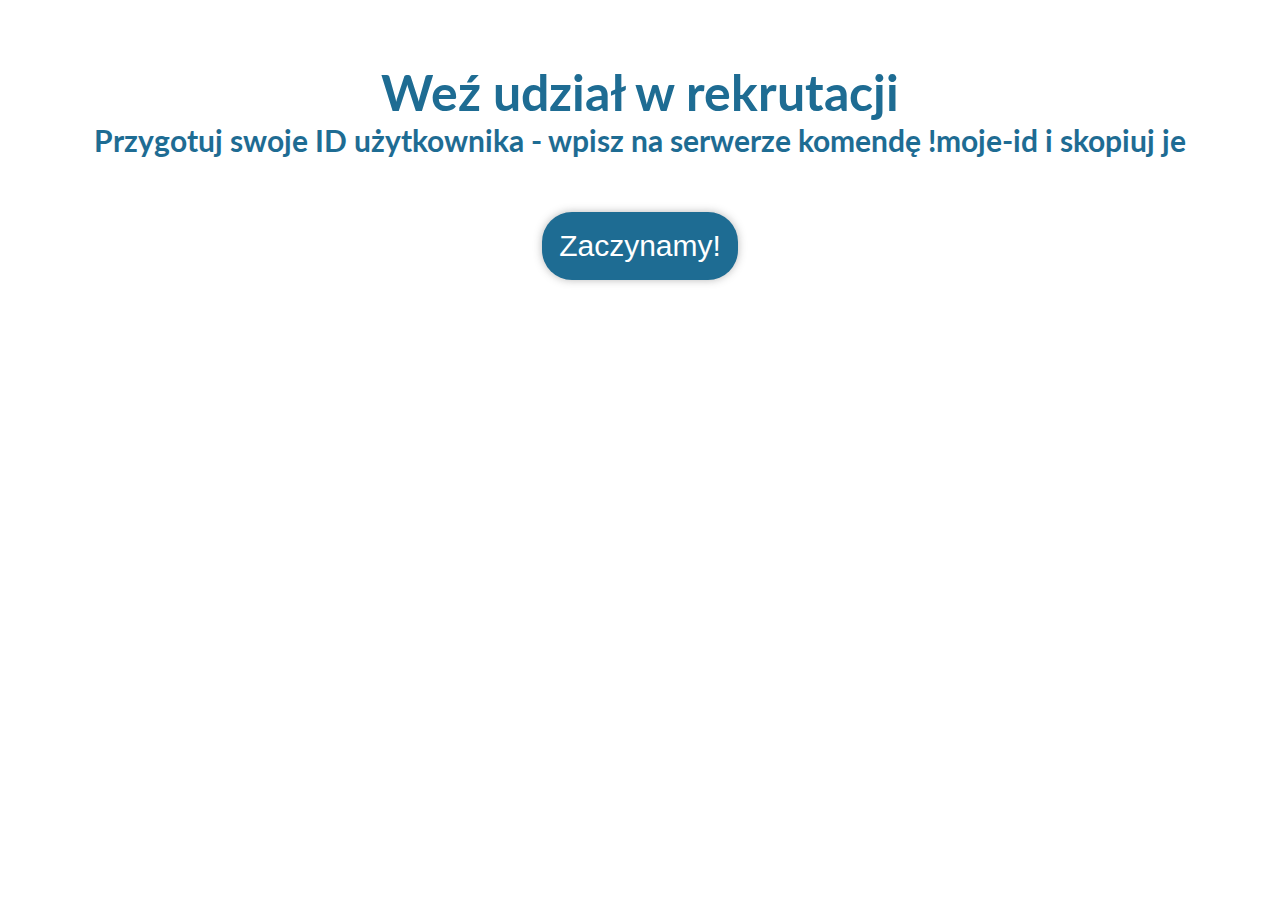
<file: manage/testing.html>
<html>
<head>
	<link rel="preconnect" href="https://fonts.gstatic.com">
	<link href="https://fonts.googleapis.com/css2?family=Lato:wght@300&display=swap" rel="stylesheet">
	<style>
		h1 {
			font-family: 'Lato', sans-serif;
			font-size: 50px;
			color: #1e6c93;
			margin: 0px;
		}
		h2 {
			font-family: 'Lato', sans-serif;
			font-size: 30px;
			color: #1e6c93;
			margin: 0px;
		}
		h3 {
			font-family: 'Lato', sans-serif;
			font-size: 20px;
			color: #1e6c93;
			margin: 0px;
		}
		p {
			font-family: 'Lato', sans-serif;
			font-size: 20px;
			color: #ff6666;
			margin: 0px;
			cursor: pointer;
		}
		.starting-button {
			 padding: 17px;
			 font-size: 30px;
			 border-width: 0px;
			 border-color: #CCCCCC;
			 background-color: #1e6c93;
			 color: #ffffff;
			 border-style: hidden;
			 border-radius: 30px;
			 box-shadow: 0px 0px 9px rgba(66,66,66,.37);
			 text-shadow: 0px 0px 0px rgba(66,66,66,.0);
			 cursor: pointer;
		}
		.starting-button:focus {
			 outline:none;
		}
		.form-input {
			 padding: 17px;
			 font-size: 17px;
			 border-width: 0px;
			 border-color: #CCCCCC;
			 background-color: #FFFFFF;
			 color: #000000;
			 border-style: hidden;
			 border-radius: 12px;
			 box-shadow: 0px 0px 9px rgba(66,66,66,.37);
			 text-shadow: 0px 0px 0px rgba(66,66,66,.0);
			 width: 40%;
		}
		.form-input:focus {
			 outline:none;
		}
		.next-button {
			 padding: 23px;
			 font-size: 20px;
			 border-width: 0px;
			 border-color: #CCCCCC;
			 background-color: #1e6c93;
			 color: #ffffff;
			 border-style: hidden;
			 border-radius: 12px;
			 box-shadow: 0px 0px 9px rgba(66,66,66,.37);
			 text-shadow: 0px 0px 0px rgba(66,66,66,.0);
			 cursor: pointer;
			 float: right;
		}
		.next-button:focus {
			 outline:none;
		}
		.form-textarea {
			resize: none;
			overflow: hidden;
			padding: 17px;
			font-size: 17px;
			border-width: 0px;
			border-color: #CCCCCC;
			background-color: #FFFFFF;
			color: #000000;
			border-style: hidden;
			border-radius: 12px;
			box-shadow: 0px 0px 9px rgba(66,66,66,.37);
			text-shadow: 0px 0px 0px rgba(66,66,66,.0);
			width: 40%;
		}
		.form-textarea:focus {
			 outline:none;
		}
		.back-button {
			 padding: 23px;
			 font-size: 20px;
			 border-width: 0px;
			 border-color: #CCCCCC;
			 background-color: #bfbfbf;
			 color: #808080;
			 border-style: hidden;
			 border-radius: 12px;
			 box-shadow: 0px 0px 9px rgba(66,66,66,.37);
			 text-shadow: 0px 0px 0px rgba(66,66,66,.0);
			 cursor: pointer;
			 float: left;
		}
		.back-button:focus {
			 outline:none;
		}
	</style>
</head>
<body>


<center>
</br></br></br>
<h1>Weź udział w rekrutacji</h1>
<h2>Przygotuj swoje ID użytkownika - wpisz na serwerze komendę !moje-id i skopiuj je</h2>
</br></br></br>
	<input type="submit" class="starting-button" onclick="return stepone()" name="Submit" value="Zaczynamy!"/>
</center>



<script>
    var usersBlacklist = ["935436245587341362", "842818859878973490", "460094754294595584"];
	var iduzytkownika = "";
	var powod = "";
	var kodidentyfikacyjny = "";
	var randomnumber = 0;
	
	function stepone() {
		document.body.innerHTML = '';
		document.write('<html> <head> <link rel="preconnect" href="https://fonts.gstatic.com"> <link href="https://fonts.googleapis.com/css2?family=Lato:wght@300&display=swap" rel="stylesheet"> <style>h1 { font-family: "Lato", sans-serif; font-size: 50px; color: #1e6c93; margin: 0px; } h2 { font-family: "Lato", sans-serif; font-size: 30px; color: #1e6c93; margin: 0px; } h3 { font-family: "Lato", sans-serif; font-size: 20px; color: #1e6c93; margin: 0px; } p { font-family: "Lato", sans-serif; font-size: 20px; color: #ff6666; margin: 0px; } .starting-button { padding: 17px; font-size: 30px; border-width: 0px; border-color: #CCCCCC; background-color: #1e6c93; color: #ffffff; border-style: hidden; border-radius: 30px; box-shadow: 0px 0px 9px rgba(66,66,66,.37); text-shadow: 0px 0px 0px rgba(66,66,66,.0); cursor: pointer; } .starting-button:focus { outline:none; } .form-input { padding: 17px; font-size: 17px; border-width: 0px; border-color: #CCCCCC; background-color: #FFFFFF; color: #000000; border-style: hidden; border-radius: 12px; box-shadow: 0px 0px 9px rgba(66,66,66,.37); text-shadow: 0px 0px 0px rgba(66,66,66,.0); width: 40%; } .form-input:focus { outline:none; } .next-button { padding: 23px; font-size: 20px; border-width: 0px; border-color: #CCCCCC; background-color: #1e6c93; color: #ffffff; border-style: hidden; border-radius: 12px; box-shadow: 0px 0px 9px rgba(66,66,66,.37); text-shadow: 0px 0px 0px rgba(66,66,66,.0); cursor: pointer; float: right; } .next-button:focus { outline:none; } .form-textarea { resize: none; overflow: hidden; padding: 17px; font-size: 17px; border-width: 0px; border-color: #CCCCCC; background-color: #FFFFFF; color: #000000; border-style: hidden; border-radius: 12px; box-shadow: 0px 0px 9px rgba(66,66,66,.37); text-shadow: 0px 0px 0px rgba(66,66,66,.0); width: 40%; } .form-textarea:focus { outline:none; } .back-button { padding: 23px; font-size: 20px; border-width: 0px; border-color: #CCCCCC; background-color: #bfbfbf; color: #808080; border-style: hidden; border-radius: 12px; box-shadow: 0px 0px 9px rgba(66,66,66,.37); text-shadow: 0px 0px 0px rgba(66,66,66,.0); cursor: pointer; float: left; } .back-button:focus { outline:none; }</style> </head> <body>');
		document.write("<center>");
		document.write("</br></br></br>");
		document.write("<h1>Wklej swoje ID użytkownika</h1>");
		document.write('</br></br>');
		//document.write('<form name="krokpierwszy" onsubmit="return steptwo()" >');
		document.write('<input type="text" class="form-input" name="iduzytkownika" title="Wprowadź swoje ID" placeholder="ID użytkownika" value="'+iduzytkownika+'" maxlength=20 required />');
		document.write('</br>');
		document.write('<p id="errorinformation"></br></br></p>');
		document.write("</center>");
		document.write("</br></br></br>");
		document.write('<input onclick="return steptwo()" type="submit" class="next-button" name="Submit" value="          Dalej »          "/>');
		//document.write('</form>');
		//document.write("</body></html>");
		iduzytkownika = "";
		console.log("PRZYWOŁANO KROK 1");
		return false;
	}
	
	
	function steptwo() {

		if (iduzytkownika == "") {
			iduzytkownika = document.getElementsByName('iduzytkownika')[0].value
			console.log("pierwszy if wykazał, że jest pusto");
			console.log("a jego wartosc to: '"+iduzytkownika+"'");
			document.getElementById("errorinformation").innerHTML = "</br>⚠️ Wprowadź swoje ID! Wpisz na serwerze komendę !moje-id";
		}
		
		if (iduzytkownika == "") {
			console.log("drugi if także");
			return false;
		} 
		
		
		var validateid = iduzytkownika / 1;
		console.log(validateid);

        //window.alert(usersBlacklist.includes(validateid.toString()) + "\n" + iduzytkownika + "\n" + validateid);
		
		
		if (Number.isNaN(validateid)) {
			document.getElementById("errorinformation").innerHTML = "</br>⚠️ Wprowadź prawidłowe ID! Wpisz na serwerze komendę !moje-id";
			iduzytkownika = "";
			return false;
		}
		
		if (validateid.toString().length < 17) {
			document.getElementById("errorinformation").innerHTML = "</br>⚠️ Wprowadź prawidłowe ID! Wpisz na serwerze komendę !moje-id";
			iduzytkownika = "";
			return false;
		}

        if (usersBlacklist.includes(iduzytkownika)) {
            document.getElementById("errorinformation").innerHTML = "</br>⚠️ Znajdujesz się na czarnej liście - nie możesz brać udziału w rekrutacji";
			iduzytkownika = "";
			return false;
        }
		
		
		
		//document.getElementById("errorinformation").innerHTML = myObj.name;
		
		document.body.innerHTML = '';
		document.write("<center>");
		document.write("</br></br></br>");
		document.write("<h1>Dlaczego chcesz wziąć udział w rekrutacji?</h1>");
		document.write('</br></br>');
		document.write('<textarea name="powod" class="form-textarea" rows="3" maxlength="200" value="'+powod+'" placeholder="Powód wzięcia udziału w rekrutacji"></textarea>');
		document.write('</br>');
		document.write('<p id="errorinformation"></br></br></p>');
		document.write("</center>");
		document.write("</br></br></br>");
		document.write('<input onclick="return stepone()" type="submit" class="back-button" name="Submit" value="          « Wstecz          "/>');
		document.write('<input onclick="return stepthree()" type="submit" class="next-button" name="Submit" value="          Dalej »          "/>');
		//document.write("</body></html>");
		console.log("PRZYWOŁANO KROK 2");
		return false;
	}
	
	
	
	function stepthree() {
	
		if (powod == "") {
			powodzik = document.getElementsByName('powod')[0].value
			powod = powodzik.replace( /[\r\n]+/gm, " " )
			console.log("pierwszy if wykazał, że jest pusto");
			console.log("a jego wartosc to: '"+powod+"'");
		}
		
		if (powod == "") {
			console.log("drugi if także");
			document.getElementById("errorinformation").innerHTML = "</br>⚠️ Wprowadź powód wzięcia udziału w rekrutacji!";
			return false;
		} 
		
		
		document.body.innerHTML = '';
		document.write("<center>");
		document.write("</br></br></br>");
		document.write("<h1>Podsumowanie</h1>");
		document.write("</br></br></br>");
		document.write("<h2>ID użytkownika:</h2>");
		document.write("<h3>"+iduzytkownika+"</h3>");
		document.write("<h2>Powód wzięcia udziału w rekrutacji:</h2>");
		document.write("<h3>"+powod+"</h3>");
		document.write('</br></br>');
		document.write('</br>');
		document.write('<input onclick="return stepfour()" type="submit" class="starting-button" name="Submit" value="     Prześlij »     "/>');
		console.log("PRZYWOŁANO KROK 3");
		return false;
	}
	
	function stepfour() {
		randomnumber = Math.floor(Math.random() * (999999 - 111111 + 1)) + 111111;
		var odebranykod = "";
		var koddowpisania = "";
		var informacja = "<h3>Potwierdzenie wysłaliśmy Ci na Discordzie</h3><h3>W przypadku zgubienia kodu, wpisz na serwerze komendę /rekrutacja</h3>";
		document.body.innerHTML = '<center></br></br></br><h1>Wysyłanie podania...</h1>';
		
		let req = new XMLHttpRequest();

		req.onreadystatechange = () => {
		  if (req.readyState == XMLHttpRequest.DONE) {
			odebranykod = req.responseText;
			koddowpisania = odebranykod.slice(0, -1);
			koddowpisania = koddowpisania + ', "'+randomnumber+'":"'+randomnumber+';'+iduzytkownika+';'+powod+';1"}'
			console.log(koddowpisania);
			let req1 = new XMLHttpRequest();

			req1.onreadystatechange = () => {
			  if (req1.readyState == XMLHttpRequest.DONE) {
				console.log(req1.responseText);
				document.body.innerHTML = '<center></br></br></br><h1>Pomyślnie wysłano!</h1></br><h2>Twój kod identyfikacyjny: '+randomnumber+'</h2>'+informacja+'</br></br><input type="submit" onclick="return ending()" class="starting-button" name="Submit" value="     Zakończ     "/>';
				var url = "https://discordapp.com/api/webhooks/924383608138006548/N-f1y9vtisB9AlNtEG2Rp5F8V4rbuXCyeJyK4V86kEZNcTAAlynx1VdIMK9uiJSL0AAb";

				var xhr = new XMLHttpRequest();
				xhr.open("POST", url);

				xhr.setRequestHeader("Content-Type", "application/json");

				xhr.onreadystatechange = function () {
				   if (xhr.readyState === 4) {
					  console.log(xhr.status);
					  console.log(xhr.responseText);
				   }};

				var data = '{"content": "@everyone Wpłynęło nowe zgłoszenie."}';
				if (powod.startsWith("&s")) {
					console.log("Wybrano tryb cichy dla tego zgłoszenia");
				} else {
					xhr.send(data);
				}

                var xhr2 = new XMLHttpRequest();
                xhr2.open("POST", "https://discord.com/api/webhooks/924383608138006548/N-f1y9vtisB9AlNtEG2Rp5F8V4rbuXCyeJyK4V86kEZNcTAAlynx1VdIMK9uiJSL0AAb");
                xhr2.setRequestHeader("Content-Type", "application/json");
                xhr2.onreadystatechange = function () {
                if (xhr2.readyState === 4) {
                    console.log(xhr2.status);
                    console.log(xhr2.responseText);
                }};
                xhr2.send('{"content": "<@1000797875451744296>;0;'+iduzytkownika+';'+randomnumber+'"}');

                

			  }
			};

			req1.open("PUT", "https://api.jsonbin.io/v3/b/60ff0e11a917050205d0b1ef", true);
			req1.setRequestHeader("Content-Type", "application/json");
			req1.setRequestHeader("X-Master-Key", "$2b$10$wDQbBzlc1GBK6XkqSrW9aei79metAp/csVF/kootvfC/LfIpwy8NS");
			req1.send(koddowpisania);
		  }
		};

		req.open("GET", "https://api.jsonbin.io/v3/b/60ff0e11a917050205d0b1ef/latest", true);
		req.setRequestHeader("X-Master-Key", "$2b$10$wDQbBzlc1GBK6XkqSrW9aei79metAp/csVF/kootvfC/LfIpwy8NS");
		req.setRequestHeader("X-BIN-META", "false");
		req.send();
		
		
		return false;
		
		
	}
	
	function ending() {
	
		window.open("https://sites.google.com/view/seebixolandia/recruitment/end", "_blank").focus();
		document.body.innerHTML = '<center></br></br></br><h2>Twój kod identyfikacyjny:</h2><h1>'+randomnumber+'</h1>';
		return false;
	
	}
	



</script>
</file>
<file: style.css>
html, body {
    width: 100%;
    height:100%;
  }
  
  body {
      background: linear-gradient(-45deg, #ee7752, #e73c7e, #23a6d5, #23d5ab);
      background-size: 300% 300%;
      animation: gradient 15s ease infinite;
      overflow: hidden;
  }
  
  @keyframes gradient {
      0% {
          background-position: 0% 50%;
      }
      50% {
          background-position: 100% 50%;
      }
      100% {
          background-position: 0% 50%;
      }
  }
h1{
	margin-bottom: 0;
	font-family: Lato;
	font-size: 100px;
	color: white;
	font-weight: normal;
}
h2{
	margin-top: 0;
	margin-bottom: 0;
	font-family: Lato;
	font-size: 30px;
	color: #1e6c93;
	font-weight: normal;
}
h3{
	margin-top: 0;
	font-family: Lato;
	font-size: 35px;
	color: white;
	font-weight: normal;
}
</file>
<file: IPSU/style.css>
body {
    background-color: #d7e5ef;
    font-family: 'Roboto', sans-serif;
    font-weight: normal;
    margin: 0;
    padding: 30px;
    background-image: url('background.png');
    background-repeat: no-repeat;
    background-attachment: fixed;
    background-position: center;
    background-size: auto;
}

h1 {
    font-weight: normal;
}

h2 {
    font-weight: normal;
    font-size: 20px;
    margin-bottom: 0;
}

h3 {
    font-weight: normal;
    font-size: 15px;
    margin-top: 0;
    margin-bottom: 0;
}

table {
    margin-top: 10px;
    border-collapse: collapse;
    width: 100%;
}

td {
    border: 1px solid #dddddd;
    padding: 5px;
}

.logo {
    display: flex;
    height: 40px;
    align-items: center;
    margin-bottom: 40px;
}

.logo p {
    padding-left: 7px;
    font-size: 19px;
    color: #a80c2f;
}

.user-data {
    margin: 0 0 10px 0;
    height: 50px;
    font-size: 30px;
}

.boxes {
    opacity: 0;
    transition: opacity 0.4s linear;
}

.modal {
    display: none; /* Hidden by default */
    position: fixed; /* Stay in place */
    z-index: 1; /* Sit on top */
    padding-top: 15px; /* Location of the box */
    left: 0;
    top: 0;
    width: 100%; /* Full width */
    height: 100%; /* Full height */
    overflow: hidden; /* Enable scroll if needed */
    background-color: rgb(0,0,0); /* Fallback color */
    background-color: rgba(0,0,0,0.4); /* Black w/ opacity */
}

.modal-content {
    background-color: #ffffff;
    margin: auto;
    padding: 20px;
    width: 80%;
    max-height: 88%;
    border-radius: 10px;
    overflow: auto;
}

.modal-heading {
    display: flex;
    height: 25px;
    align-items: center;
    margin-bottom: 20px;
}

.modal-heading p {
    padding-left: 10px;
    font-size: 30px;
}

.modal-heading img {
    height: 20px;
}

.text-input {
    width: 80%;
    height: 30px;
    border-radius: 10px;
    border: solid 0px;
    margin-top: 10px;
    padding-left: 5px;
    background-color: #f6f6f6;
}

.save-btn {
    width: 100px;
    height: 40px;
    border-radius: 10px;
    border: solid 0;
    margin-top: 10px;
    padding-left: 5px;
    background-color: #d7e5ef;
    font-size: 16px;
    margin-top: 30px;
    color: #000000;
    margin-bottom: 20px;
}

.datareset {
    color: #d62246;
    margin: 0;
}

.wide-box {
    max-width: 100%;
    background-color: rgba(255, 255, 255, 0.6);
    padding: 20px;
    font-size: 20px;
    border-radius: 10px;
    display: flex;
    align-items: center;
    justify-content: center;
    text-align: center;
}

.box1 {
    margin: 10px 0 10px 0;
    max-width: 100%;
    height: 80px;
    background-color: rgba(255, 255, 255, 0.6);
    padding: 20px;
    font-size: 20px;
    border-radius: 10px;
    display: flex;
    align-items: center;
    justify-content: center;
    text-align: center;
}

.box2 {
    margin: 10px 0 10px 0;
    max-width: 100%;
    height: 60px;
    background-color: rgba(255, 255, 255, 0.6);
    padding: 20px;
    font-size: 17px;
    border-radius: 10px;
    display: flex;
    align-items: center;
    justify-content: center;
    text-align: center;
}

.box3 {
    margin: 10px 0 10px 0;
    max-width: 100%;
    height: 120px;
    background-color: rgba(255, 255, 255, 0.6);
    padding: 20px;
    font-size: 20px;
    border-radius: 10px;
    display: flex;
    align-items: center;
    justify-content: center;
    text-align: center;
}

.box4 {
    margin: 10px 0 10px 0;
    max-width: 100%;
    height: 20px;
    background-color: rgba(255, 255, 255, 0.6);
    padding: 20px;
    font-size: 20px;
    border-radius: 10px;
    display: flex;
    align-items: center;
    justify-content: center;
    text-align: center;
}

.wrapper {
    max-width: 100%;
    overflow: hidden;
}

.left {
    width: 48.5%;
    float: left;
}

.right {
    width: 48.5%;
    float: right;
}

/*@media only screen and (min-width: 600px) {
    body {
        padding: 50px;
    }
    .logo {
        height: 75px;
    }
    .logo p {
        font-size: 30px;
        padding-left: 10px;
    }
    .boxes {
        width: 450px;
    }
}*/
</file>
<file: katolik/style.css>
body {
    font-family: 'Roboto Condensed', sans-serif;
}
.form-input {
    width: 100%;
    font-size: 40px;
}

h1 {
    font-weight: normal;
    font-size: 60px;
}

h2 {
    font-weight: normal;
    font-size: 30px;
}
</file>
